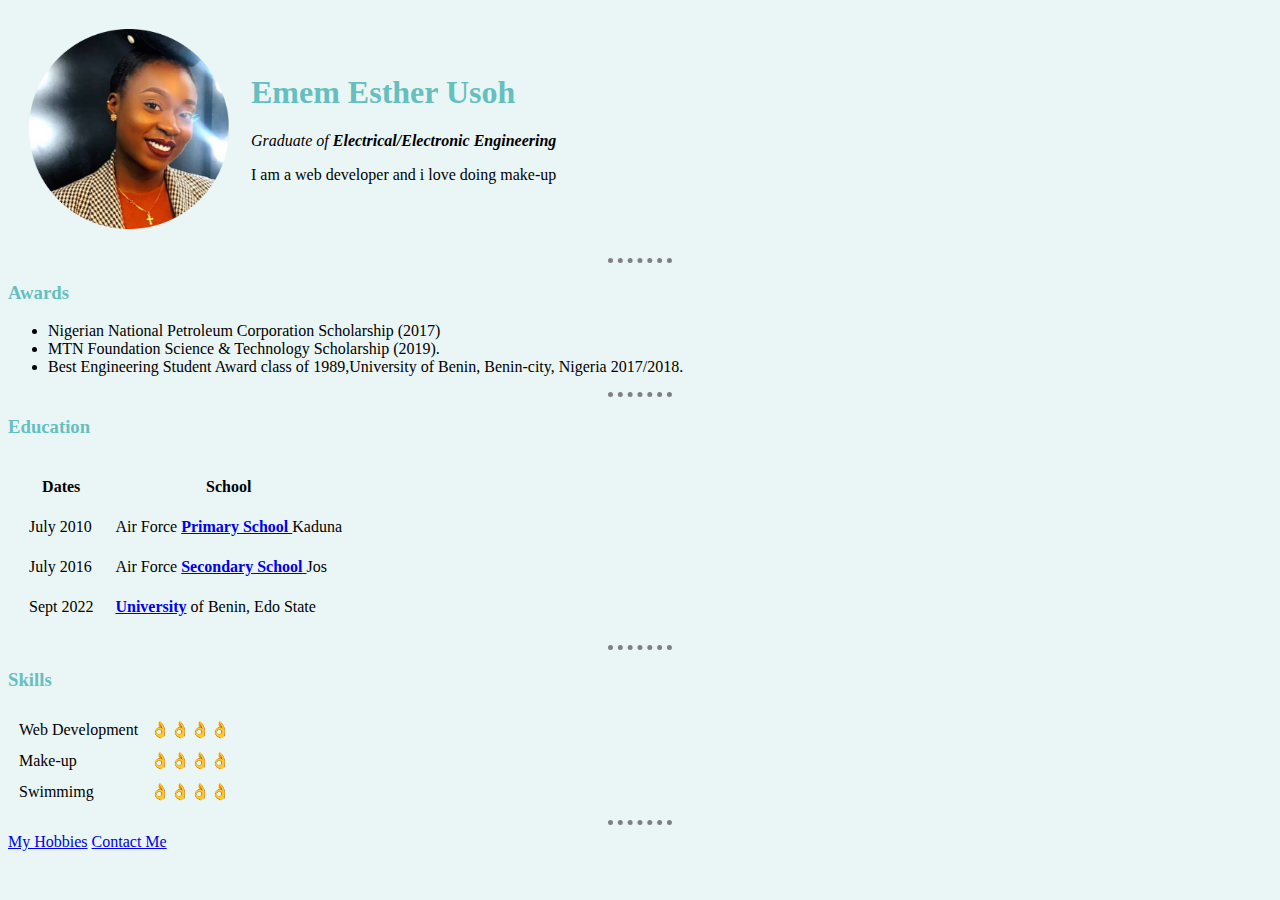
<file: index.html>
<html lang="en">
<head>
    <meta charset="UTF-8">
    <meta http-equiv="X-UA-Compatible" content="IE=edge">
    <meta name="viewport" content="width=device-width, initial-scale=1.0">
    <title>Emem's Personal Site</title>
     <link rel="stylesheet" href="css/style.css">
</head>
<body>
    <table cellspacing="20px">
        <tr>
            <td>
                <img src="img/ps.png" width="200px" alt="Emem's profile picture">
            </td>
            <td>
                <h1>Emem Esther Usoh</h1>
    <p> <em> Graduate of <strong>Electrical/Electronic Engineering</strong> </em></p>
    <p>I am a web developer and i love doing make-up </p>
            </td>
        </tr>
    </table>
    
    
    <hr>

    <h3>Awards</h3>
    <ul>
        <li>Nigerian National Petroleum Corporation
            Scholarship (2017)
        </li>
        <li>
            MTN Foundation Science & Technology
Scholarship (2019).
        </li>
        <li>
            Best Engineering Student Award class of
1989,University of Benin, Benin-city,
Nigeria 2017/2018.
        </li>
    </ul>
    <hr>

    <h3>Education</h3>
    <table cellspacing="20px">
        <th>Dates</th>
        <th>School</th>
         <tr>
            <td>July 2010 </td>
            <td> Air Force  <strong><a href="http://nafec.org.ng/sec_schools.html"> Primary School </a></strong> Kaduna</td>
         </tr>
         <tr>
            <td>July 2016 </td>
            <td>Air Force<strong> <a href="https://hotels.ng/places/school/4286-airforce-girls-high-school">Secondary School </a></strong> Jos</td>
         </tr>
         <tr>
            <td>Sept 2022</td>
            <td> <strong><a href="https://www.uniben.edu/">University</a></strong> of Benin, Edo State</td>
         </tr>
    </table>
    <hr>
    <h3>Skills</h3>
   <table cellspacing="10px">
    <tr>
        <td> Web Development</td>
        <td> 👌👌👌👌</td>
    </tr>
    <tr>
        <td> Make-up</td>
        <td> 👌👌👌👌</td>
    </tr>
    <tr>
        <td> Swimmimg</td>
        <td> 👌👌👌👌</td>
    </tr>
   </table>
    
   
    <hr>
    <a href="hobbies.html">My Hobbies</a>
    <a href="contact.html">Contact Me </a>
    
</body>
</html>
</file>
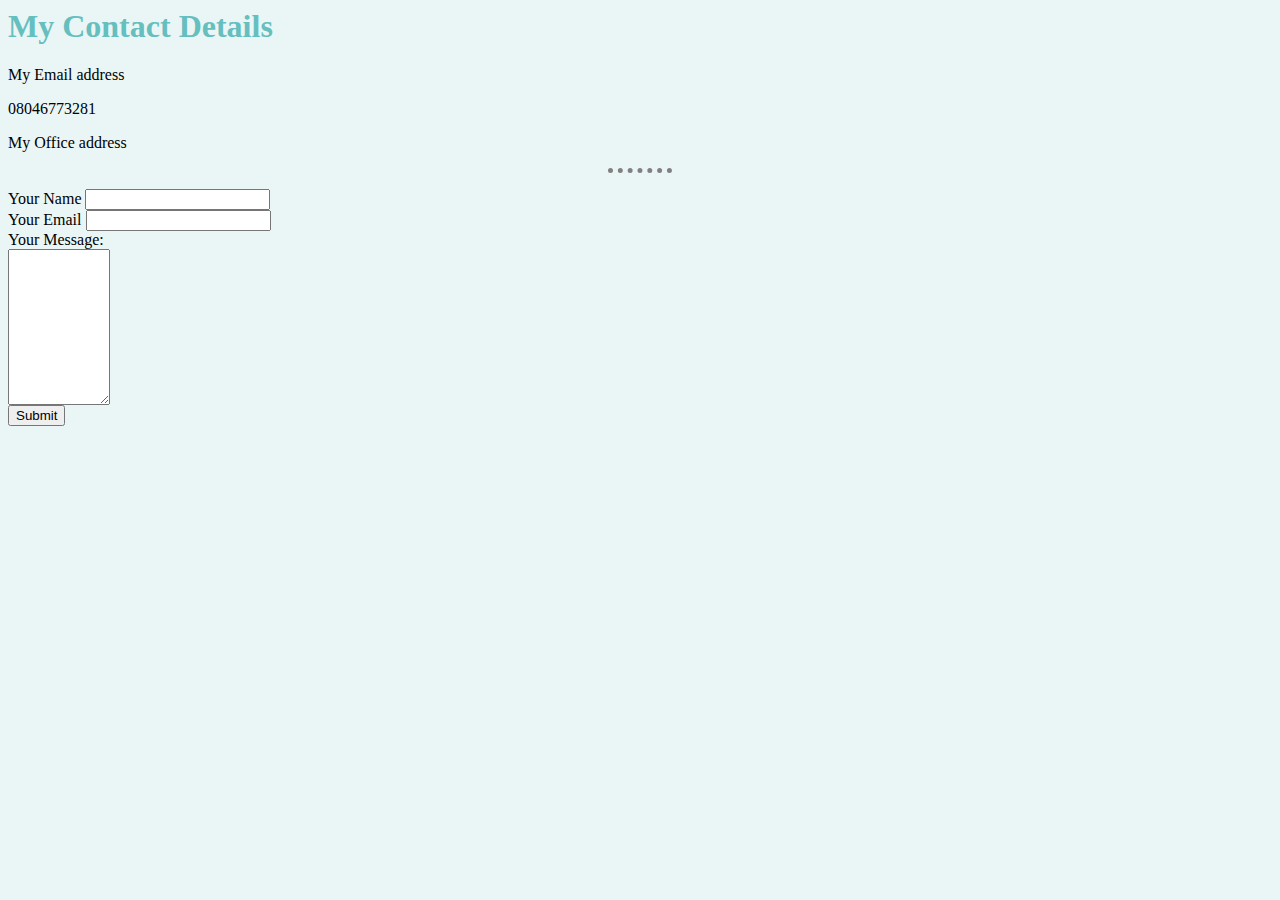
<file: contact.html>
<html lang="en">
<head>
    <meta charset="UTF-8">
    <meta http-equiv="X-UA-Compatible" content="IE=edge">
    <meta name="viewport" content="width=device-width, initial-scale=1.0">
    <title>Contact Me</title>
     <link rel="stylesheet" href="css/style.css">
</head>
<body>
    <h1>My Contact Details</h1>
    <p>My Email address</p>
    <p>08046773281</p>
    <p>My Office address</p>
<hr>
    <form action="mailto:ejemenusoh@gmail.com" method="post" enctype="text/plain"></form>
    <label for=""> Your Name</label>
    <input type="text" name="Your name" id=""> <br>
    <label for="">Your Email</label>
    <input type="email" name="Your Email"> <br>
    <label for="">Your Message:</label> <br>
    <textarea name="Your Message" id="" cols="10" rows="10"></textarea> <br>
    <input type="submit" name="" id="">
</body>
</html>
</file>
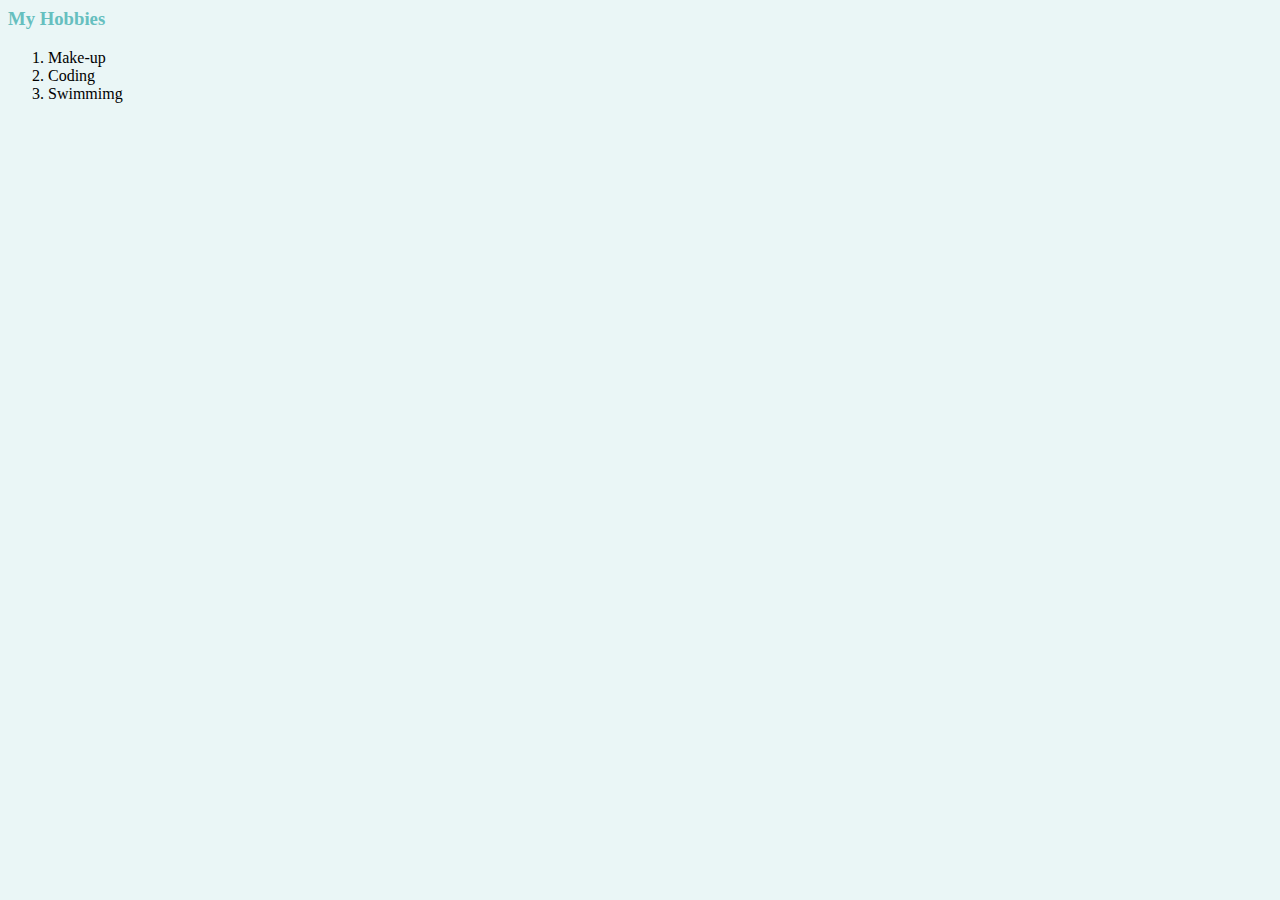
<file: hobbies.html>
<html lang="en">
<head>
    <meta charset="UTF-8">
    <meta http-equiv="X-UA-Compatible" content="IE=edge">
    <meta name="viewport" content="width=device-width, initial-scale=1.0">
    <title>My Hobbies</title>
     <link rel="stylesheet" href="css/style.css">
</head>
<body>
    <h3> My Hobbies</h3>
    <ol>
        <li>Make-up</li>
        <li>Coding</li>
        <li>Swimmimg</li>
    </ol>
    
</body>
</html>
</file>
<file: css/style.css>
body{
    background-color: #EAF6F6;
}
h1,h3{
    color: #66BFBF;
}
hr{
    border-style: none;
    border-top-style: dotted;
    border-color: grey;
    border-width: 5px;
    width: 5%;
}
</file>
